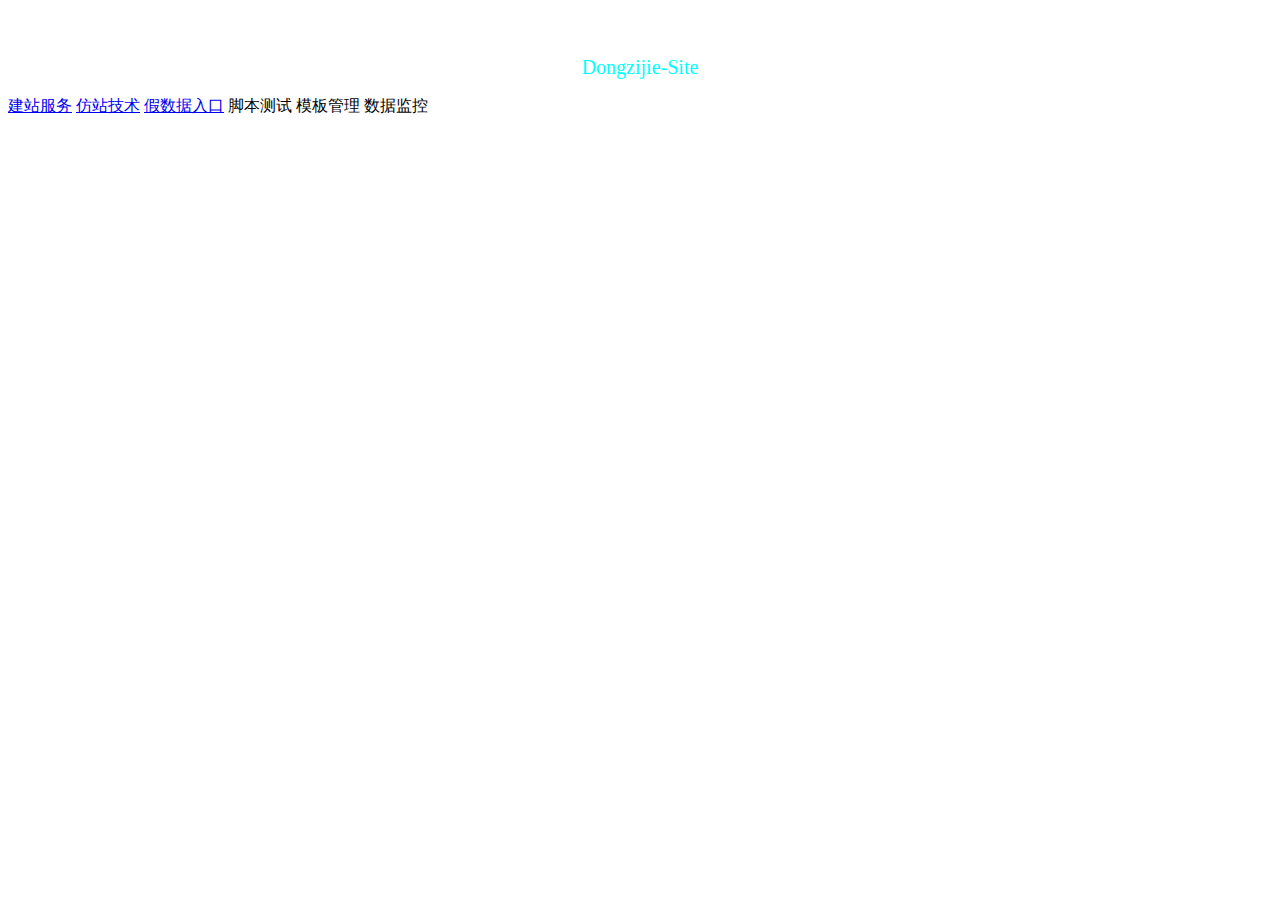
<file: springdemo/src/main/resources/templates/index.html>
<!DOCTYPE HTML>
<html xmlns:th="http://www.thymeleaf.org">
<head th:include="include::head"></head>
<link th:href="@{/index/css/index_style.css}" rel="stylesheet" type="text/css">
<style>

</style>
<body>

<!-----HEADER STAR----->

<div class="header" id="demo">
    <div th:include="include::header"></div>
    <div class="top_logo"></div>
    <div class="topcn" style="font:20px/18px 'microsoft yahei'; color:#0FF;text-align:center;">
        <p>&nbsp;</p>
        <p class="title">Dongzijie-Site</p>
    </div>

    <div class="nav">
        <a class="gv" href="#">建站服务</a>
        <a class="gv" href="#">仿站技术</a>
        <a class="gv" href="http://192.168.1.194:8088/">假数据入口</a>
        <a class="gv" th:href="@{/test}">脚本测试</a>
        <a class="gv" th:href="@{/business/mfrsplctemplate}">模板管理</a>
        <a class="gv" th:href="@{/druid/login.html}">数据监控</a>
    </div>

    <div class="canvaszz"></div>
    <canvas id="canvas"></canvas>
</div>


<!-----HEADER END----->

<!--用来解决视频右键菜单，用于视频上面的遮罩层 START-->
<div class="videozz"></div>
<!--用来解决视频右键菜单，用于视频上面的遮罩层 END-->

<!--音乐 START-->
<!--	<audio controls="true" autoplay="autoplay" class="audio">-->
<!--        <source src="css/Music.mp3" type="audio/mp3"> -->
<!--        <source src="css/Music.ogg" type="audio/ogg"> -->
<!--        <source src="css/Music.aac" type="audio/mp4"> -->
<!--    </audio>-->
<!--音乐 END-->

<script type="text/javascript" th:src="@{/index/js/yuzhou.js}"></script><script type="text/javascript" th:src="@{/index/js/yuzhou.js}"></script>
<div th:include="include::footer"></div>
</body>
</html>
</file>
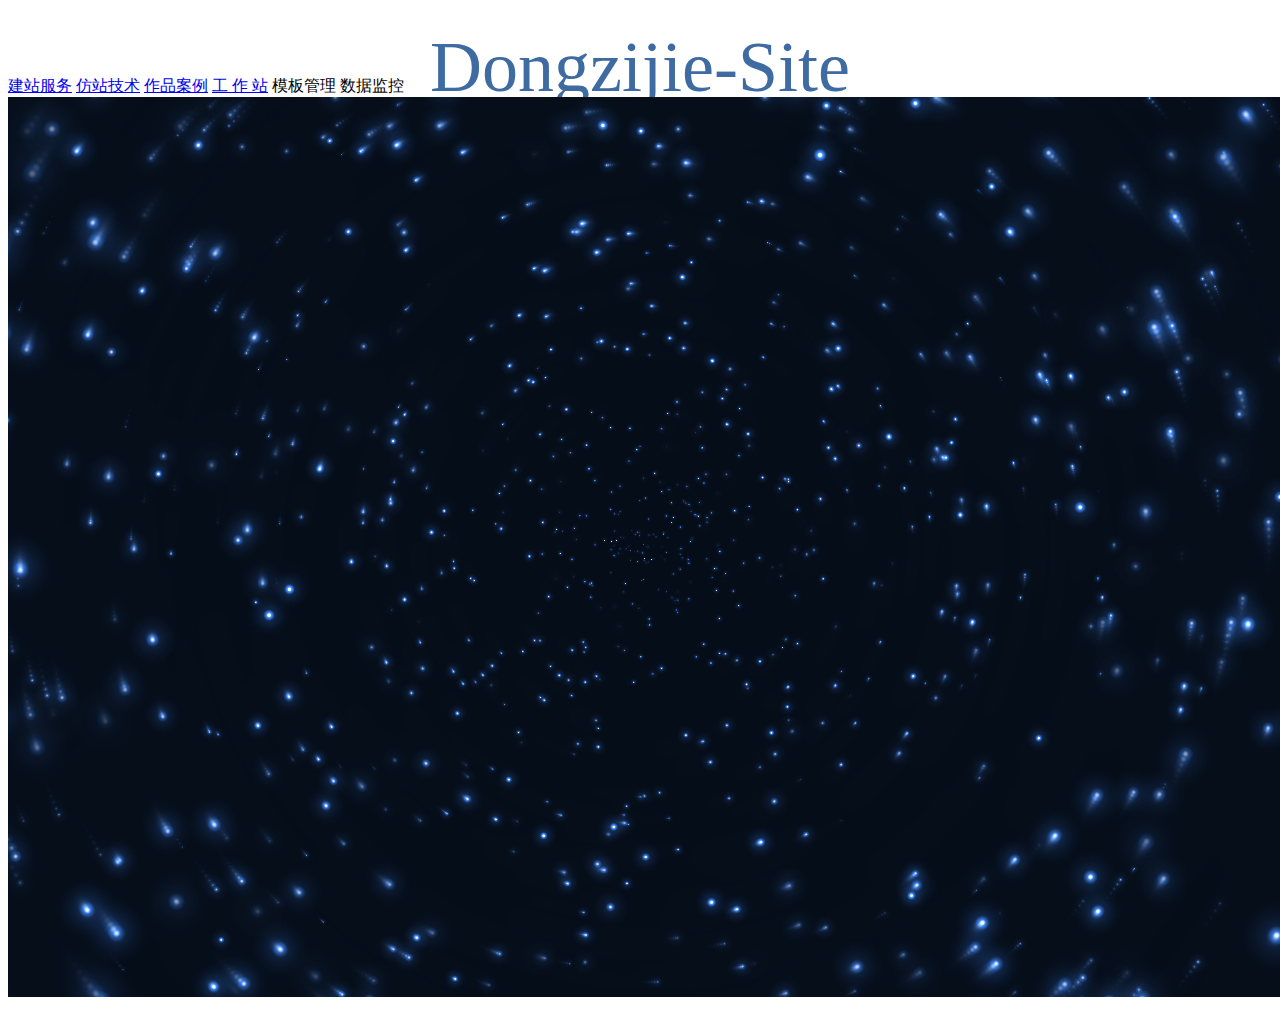
<file: springdemo/src/main/resources/templates/index/index.html>
<!DOCTYPE HTML>
<html xmlns:th="http://www.thymeleaf.org">
<head th:include="include::head"></head>
<style>
    p.title {
        color: #3e6ba1;
        font-size: 72px;
        margin: 0px;
    }
</style>
<body>

<!-----HEADER STAR----->

<div class="header" id="demo">
    <div th:include="include::header"></div>
    <div class="top_logo"></div>
    <div class="topcn" style="font:20px/18px 'microsoft yahei'; color:#0FF;text-align:center;">
        <p>&nbsp;</p>
        <p class="title">Dongzijie-Site</p>
    </div>

    <div class="nav">
        <a class="gv" href="#">建站服务</a>
        <a class="gv" href="#">仿站技术</a>
        <a class="gv" href="#">作品案例</a>
        <a class="gv" href="#">工 作 站</a>
        <a class="gv" th:href="@{/xingxing}">模板管理</a>
        <a class="gv" th:href="@{/druid/login.html}">数据监控</a>
    </div>

    <div class="canvaszz"></div>
    <canvas id="canvas"></canvas>
</div>


<!-----HEADER END----->

<!--用来解决视频右键菜单，用于视频上面的遮罩层 START-->
<div class="videozz"></div>
<!--用来解决视频右键菜单，用于视频上面的遮罩层 END-->

<!--音乐 START-->
<!--	<audio controls="true" autoplay="autoplay" class="audio">-->
<!--        <source src="css/Music.mp3" type="audio/mp3"> -->
<!--        <source src="css/Music.ogg" type="audio/ogg"> -->
<!--        <source src="css/Music.aac" type="audio/mp4"> -->
<!--    </audio>-->
<!--音乐 END-->

<div th:include="include::footer"></div>
<script>
    //宇宙特效
    "use strict";
    var canvas = document.getElementById('canvas'),
        ctx = canvas.getContext('2d'),
        w = canvas.width = window.innerWidth,
        h = canvas.height = window.innerHeight,

        hue = 217,
        stars = [],
        count = 0,
        maxStars = 1300;//星星数量

    var canvas2 = document.createElement('canvas'),
        ctx2 = canvas2.getContext('2d');
    canvas2.width = 100;
    canvas2.height = 100;
    var half = canvas2.width / 2,
        gradient2 = ctx2.createRadialGradient(half, half, 0, half, half, half);
    gradient2.addColorStop(0.025, '#CCC');
    gradient2.addColorStop(0.1, 'hsl(' + hue + ', 61%, 33%)');
    gradient2.addColorStop(0.25, 'hsl(' + hue + ', 64%, 6%)');
    gradient2.addColorStop(1, 'transparent');

    ctx2.fillStyle = gradient2;
    ctx2.beginPath();
    ctx2.arc(half, half, half, 0, Math.PI * 2);
    ctx2.fill();

    // End cache

    function random(min, max) {
        if (arguments.length < 2) {
            max = min;
            min = 0;
        }

        if (min > max) {
            var hold = max;
            max = min;
            min = hold;
        }

        return Math.floor(Math.random() * (max - min + 1)) + min;
    }

    function maxOrbit(x, y) {
        var max = Math.max(x, y),
            diameter = Math.round(Math.sqrt(max * max + max * max));
        return diameter / 2;
        //星星移动范围，值越大范围越小，
    }

    var Star = function () {

        this.orbitRadius = random(maxOrbit(w, h));
        this.radius = random(60, this.orbitRadius) / 8;
        //星星大小
        this.orbitX = w / 2;
        this.orbitY = h / 2;
        this.timePassed = random(0, maxStars);
        this.speed = random(this.orbitRadius) / 50000;
        //星星移动速度
        this.alpha = random(2, 10) / 10;

        count++;
        stars[count] = this;
    }

    Star.prototype.draw = function () {
        var x = Math.sin(this.timePassed) * this.orbitRadius + this.orbitX,
            y = Math.cos(this.timePassed) * this.orbitRadius + this.orbitY,
            twinkle = random(10);

        if (twinkle === 1 && this.alpha > 0) {
            this.alpha -= 0.05;
        } else if (twinkle === 2 && this.alpha < 1) {
            this.alpha += 0.05;
        }

        ctx.globalAlpha = this.alpha;
        ctx.drawImage(canvas2, x - this.radius / 2, y - this.radius / 2, this.radius, this.radius);
        this.timePassed += this.speed;
    }

    for (var i = 0; i < maxStars; i++) {
        new Star();
    }

    function animation() {
        ctx.globalCompositeOperation = 'source-over';
        ctx.globalAlpha = 0.5; //尾巴
        ctx.fillStyle = 'hsla(' + hue + ', 64%, 6%, 2)';
        ctx.fillRect(0, 0, w, h)

        ctx.globalCompositeOperation = 'lighter';
        for (var i = 1, l = stars.length; i < l; i++) {
            stars[i].draw();
        }
        ;

        window.requestAnimationFrame(animation);
    }

    animation();

</script>


</body>
</html>
</file>
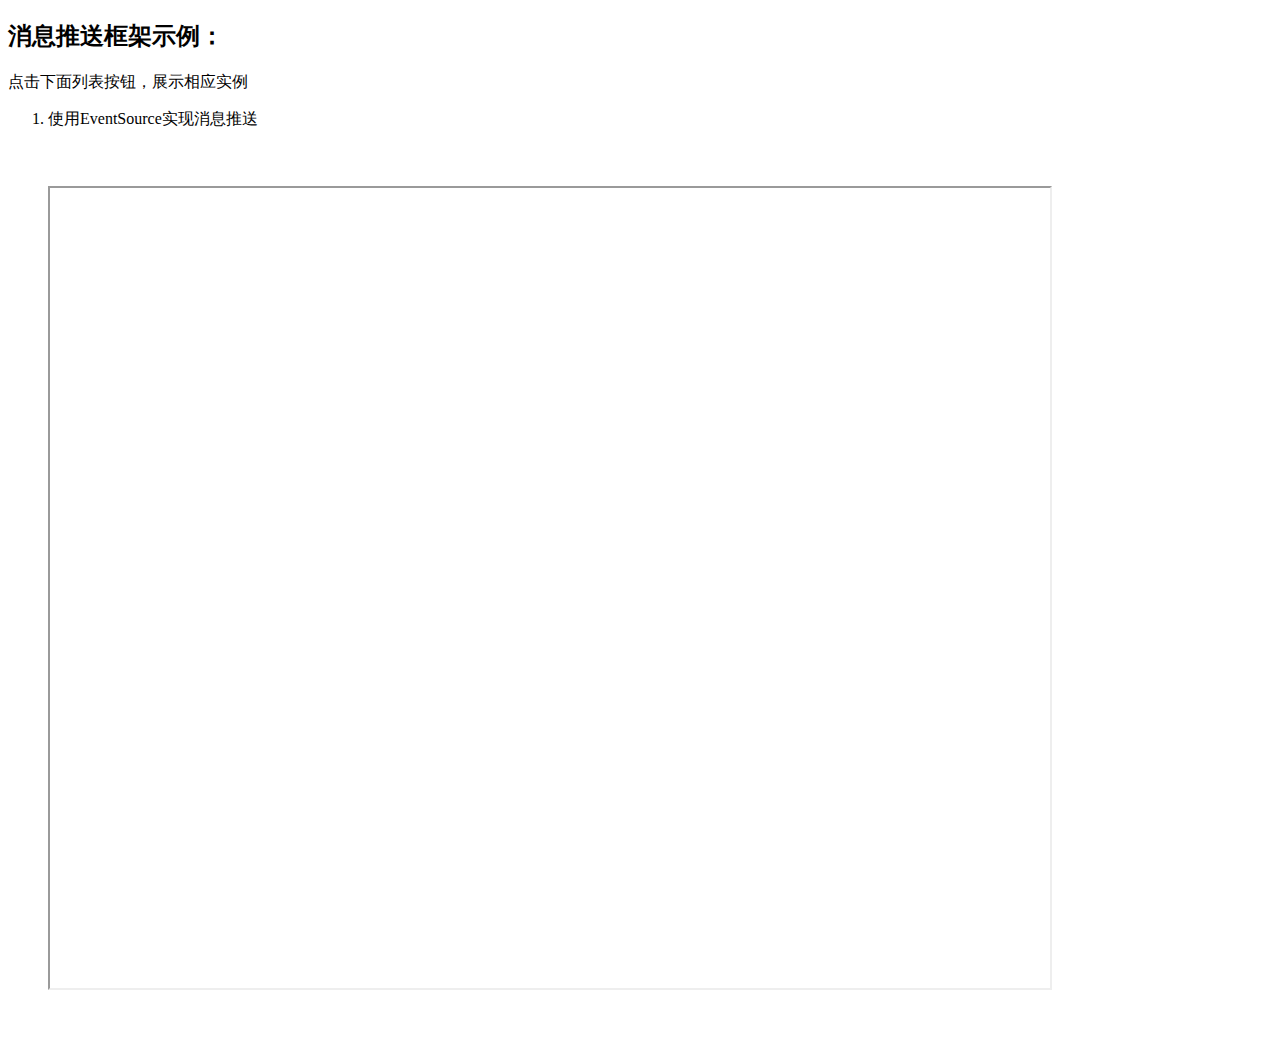
<file: springdemo/src/main/resources/templates/test/index.html>
<!DOCTYPE html>
<html lang="en" xmlns:th="http://www.thymeleaf.org">
<head>
    <meta charset="UTF-8">
    <title>Title</title>
    <style>
        #testFrame{
            margin: 40px;
            width: 1000px;
            height: 800px;
        }
    </style>
</head>
<body>
<div>
    <h2>消息推送框架示例：</h2>
    <p>点击下面列表按钮，展示相应实例</p>
    <ol>
        <li>
            <a th:href="@{/test/test1}" target="testFrame">使用EventSource实现消息推送</a>
        </li>
    </ol>
</div>
<iframe id="testFrame" name="testFrame">

</iframe>
</body>
</html>
</file>
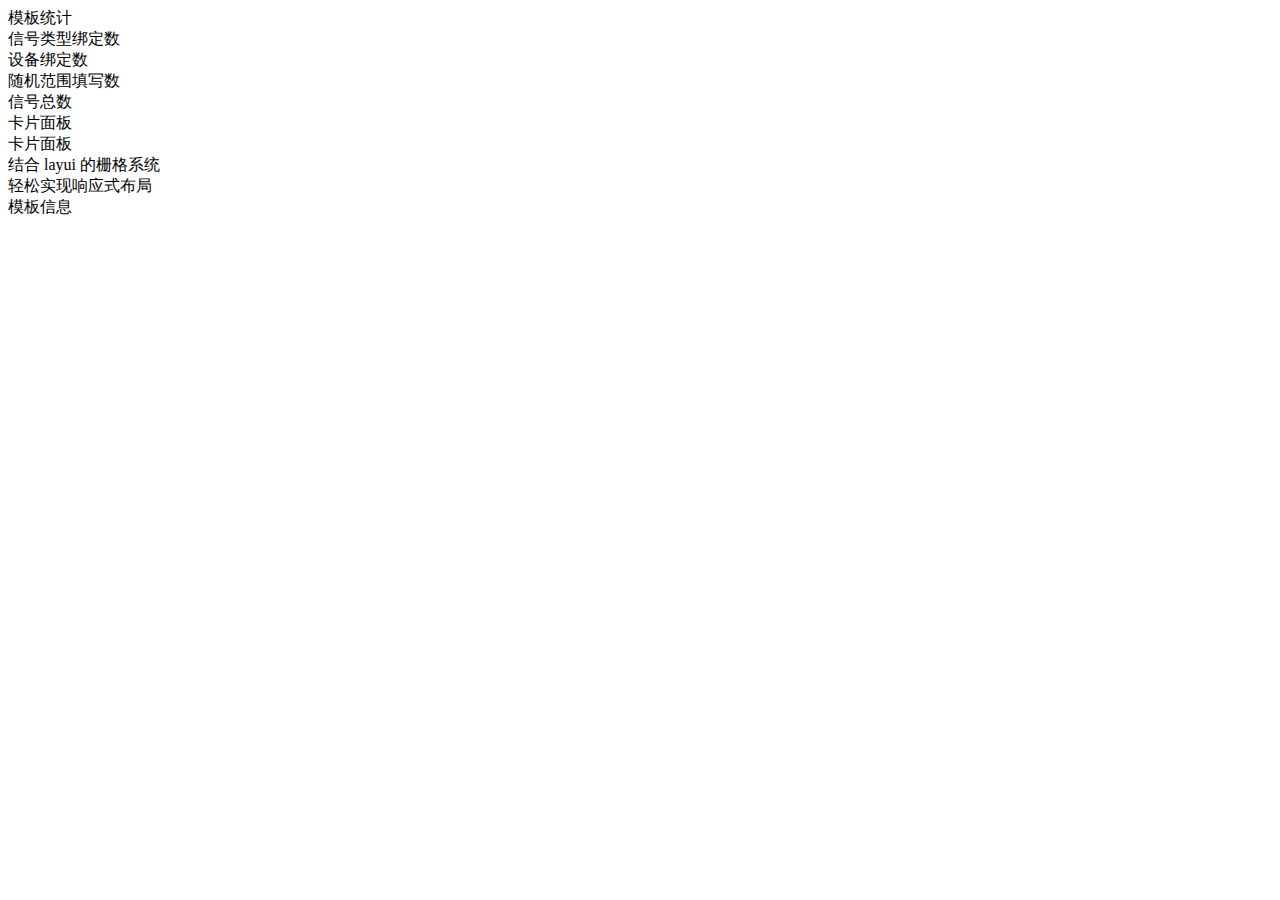
<file: springdemo/src/main/resources/templates/business/mfrsplctemplate/index.html>
<!DOCTYPE html>
<html lang="en" xmlns:th="http://www.thymeleaf.org">
<head th:include="include::head"></head>
<link rel="stylesheet" th:href="@{/business/mfrsplctemplate/css/style.css}">
<body>
<div th:include="include::header"></div>

<div class="bg-center">
    <div class="bg-center-body">
        <!--第一行-->
        <div id="row_1" class="layui-row layui-col-space15">
            <div class="layui-col-md4">
                <div class="layui-card">
                    <div class="layui-card-header">模板统计</div>
                    <div class="layui-card-body">
                        <div>
                            信号类型绑定数
                            <div class="layui-progress layui-progress-big" lay-filter="bindTypeCount"
                                 lay-showpercent="true">
                                <div id="bindTypeCount" class="layui-progress-bar" lay-percent="0/0"></div>
                            </div>
                        </div>
                        <div>
                            设备绑定数
                            <div class="layui-progress layui-progress-big" lay-filter="bindDeviceCount"
                                 lay-showpercent="true">
                                <div id="bindDeviceCount" class="layui-progress-bar" lay-percent="0/0"></div>
                            </div>
                        </div>
                        <div>
                            随机范围填写数
                            <div class="layui-progress layui-progress-big" lay-filter="regexCount"
                                 lay-showpercent="true">
                                <div id="regexCount" class="layui-progress-bar" lay-percent="0/0"></div>
                            </div>
                        </div>
                        <div>
                            信号总数
                            <div class="layui-progress layui-progress-big" lay-filter="plcCount" lay-showpercent="true">
                                <div id="plcCount" class="layui-progress-bar" lay-percent="0/0"></div>
                            </div>
                        </div>
                    </div>
                </div>
            </div>
            <div class="layui-col-md4">
                <div class="layui-card">
                    <div class="layui-card-header">卡片面板</div>
                    <div class="layui-card-body">
<!--                        卡片式面板面板通常用于非白色背景色的主体内<br>-->
<!--                        从而映衬出边框投影-->
                        <div id="main_1"></div>
                    </div>
                </div>
            </div>
            <div class="layui-col-md4">
                <div class="layui-card">
                    <div class="layui-card-header">卡片面板</div>
                    <div class="layui-card-body">
                        结合 layui 的栅格系统<br>
                        轻松实现响应式布局
                    </div>
                </div>
            </div>
        </div>
        <!--第二行-->
        <div class="layui-row layui-col-space15">
            <div class="layui-col-md12">
                <div class="layui-card">
                    <div class="layui-card-header">模板信息</div>
                    <div class="layui-card-body">
                        <div id="plctemplateTable"></div>
                    </div>
                </div>
            </div>
        </div>
    </div>
</div>
<div class="container"></div>
<div th:include="include::footer"></div>
<script type="text/javascript" th:src="@{/business/mfrsplctemplate/js/TweenMax.min.js}"></script>
<script type="text/javascript" th:src="@{/business/mfrsplctemplate/js/index.js}"></script>
<script>
    $(function () {
        //加载模板
        $("#plctemplateTable").load('/business/mfrsplctemplate/loadPlcTemplateTable');

        chartLineMap('main_1',600,200,{
            tooltip: {
                trigger: 'item'
            },
            legend: {
                top: '5%',
                left: 'center'
            },
            series: [
                {
                    name: '访问来源',
                    type: 'pie',
                    radius: ['30%', '40%'],
                    avoidLabelOverlap: false,
                    label: {
                        show: false,
                        position: 'center'
                    },
                    emphasis: {
                        label: {
                            show: true,
                            fontSize: '40',
                            fontWeight: 'bold'
                        }
                    },
                    labelLine: {
                        show: false
                    },
                    data: [
                        {value: 1048, name: '搜索引擎'},
                        {value: 735, name: '直接访问'},
                        {value: 580, name: '邮件营销'},
                        {value: 484, name: '联盟广告'},
                        {value: 300, name: '视频广告'}
                    ]
                }
            ]
        })
    })
</script>
</body>
</html>
</file>
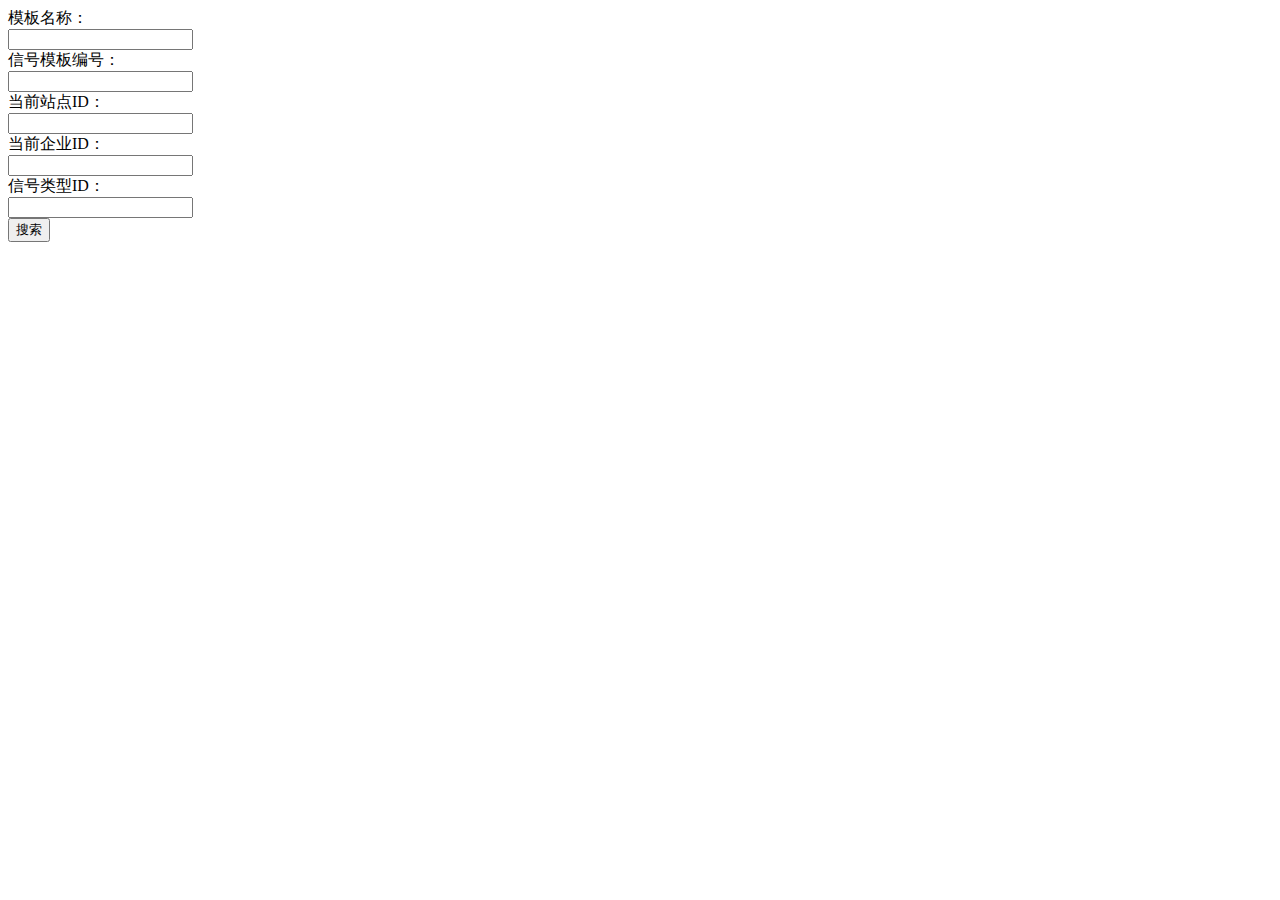
<file: springdemo/src/main/resources/templates/business/mfrsplctemplate/template/plctemplatetable.html>
<!DOCTYPE html>
<html lang="en" xmlns:th="http://www.thymeleaf.org">
<style>
    .layui-inline {
        margin-right: 20px;
    }
</style>
<div class="demoTable">
    模板名称：
    <div class="layui-inline">
        <input class="layui-input" name="tempName" id="tempName" autocomplete="off">
    </div>
    信号模板编号：
    <div class="layui-inline">
        <input class="layui-input" name="plcCode" id="plcCode" autocomplete="off">
    </div>
    当前站点ID：
    <div class="layui-inline">
        <input class="layui-input" name="siteId" id="siteId" autocomplete="off">
    </div>
    当前企业ID：
    <div class="layui-inline">
        <input class="layui-input" name="mfrsId" id="mfrsId" autocomplete="off">
    </div>
    信号类型ID：
    <div class="layui-inline">
        <input class="layui-input" name="plcType" id="plcType" autocomplete="off">
    </div>
    <button class="layui-btn" data-type="reload">搜索</button>
</div>
<table class="layui-hide" id="mfrsplctemplate" lay-filter="plcTable"></table>
<script type="text/javascript">
    $(function () {

        var prefix = '/business/mfrsplctemplate';
        layui.use('table', function () {
            var table = layui.table;
            table.render({
                elem: '#mfrsplctemplate'
                , url: prefix + '/list'
                , cellMinWidth: 80 //全局定义常规单元格的最小宽度，layui 2.2.1 新增
                , height: 500
                , even: true
                , cols: [
                    [
                        {
                            field: 'plctempId',
                            title: '信号模板ID',
                            sort: true,
                            align: 'center',
                            unresize: true,
                        },
                        {
                            field: 'tempName',
                            title: '模板名称',
                            align: 'center',
                            unresize: true,
                        },
                        {
                            field: 'plcCode',
                            title: '信号模板编号',
                            sort: true,
                            align: 'center',
                            unresize: true,
                        },
                        {
                            field: 'plcType',
                            title: '信号类型编号',
                            align: 'center',
                            unresize: true,
                        },
                        {
                            field: 'siteId',
                            title: '当前站点ID',
                            align: 'center',
                            unresize: true,
                        },
                        {
                            field: 'mfrsId',
                            title: '当前企业ID',
                            align: 'center'
                        },
                        {
                            field: 'registerLowercase',
                            title: '寄存器',
                            sort: true,
                            align: 'center',
                            unresize: true,
                        },
                        {
                            field: 'createBy',
                            title: '创建人',
                            sort: true,
                            align: 'center',
                            unresize: true,
                        },
                        {
                            field: 'createTime',
                            title: '创建时间',
                            align: 'center',
                            unresize: true,
                        },
                        {
                            field: 'regex',
                            title: '随机范围',
                            align: 'center',
                            unresize: true,
                            event: 'setSign',
                        },
                    ],
                ],
                page: { //支持传入 laypage 组件的所有参数（某些参数除外，如：jump/elem） - 详见文档
                    layout: ['count', 'prev', 'page', 'next', 'skip'] //自定义分页布局
                    //,curr: 5 //设定初始在第 5 页
                    , groups: 5 //只显示 1 个连续页码
                    // , first: true //不显示首页
                    // , last: false //不显示尾页
                },
                id: 'plcTable',
                done: function(res, curr, count){

                    plctemplateStatics();

                    // //如果是异步请求数据方式，res即为你接口返回的信息。
                    // //如果是直接赋值的方式，res即为：{data: [], count: 99} data为当前页数据、count为数据总长度
                    // console.log(res);
                    //
                    // //得到当前页码
                    // console.log(curr);
                    //
                    // //得到数据总量
                    // console.log(count);
                }
            });

            //高级搜索重载
            var $ = layui.$, active = {
                reload: function () {
                    //执行重载
                    table.reload('plcTable', {
                        page: {
                            curr: 1 //重新从第 1 页开始
                        }
                        , where: {
                            tempName: $('#tempName').val(),
                            plcCode: $('#plcCode').val(),
                            siteId: $('#siteId').val(),
                            mfrsId: $('#mfrsId').val(),
                            plcType: $('#plcType').val(),
                        }
                    }, 'data')
                }
            };

            //搜索按钮监听
            $('.demoTable .layui-btn').on('click', function () {
                var type = $(this).data('type');
                active[type] ? active[type].call(this) : '';
            });

            //监听单元格事件
            table.on('tool(plcTable)', function (obj) {
                var data = obj.data;
                if (obj.event === 'setSign') {
                    layer.prompt({
                        formType: 0
                        , title: '修改 [' + data.tempName + '] 的随机范围'
                        , value: data.regex
                    }, function (value, index) {
                        if (validateRegex(value)) {
                            layer.close(index);
                            //发送请求
                            $.post(prefix + "/editSave", {
                                plctempId: data.plctempId,
                                regex: value
                            }, function (result) {
                                layer.msg(result.msg, {
                                    time: 2000, //20s后自动关闭
                                });
                            });
                            plctemplateStatics();
                            //同步更新表格和缓存对应的值
                            obj.update({
                                regex: value
                            });
                        } else {
                            //配置一个透明的询问框
                            layer.msg('<p>' +
                                '输的不对哦<br\>' +
                                '随机范围格式为：“数字-数字[.数字]”<br\>' +
                                '例如：21-22.2、21-22<br\>' +
                                '代表：21-22之间的两位小数、21-22之间的整数' +
                                '</p>', {
                                time: 20000, //20s后自动关闭
                                btn: ['我明白了']
                            });
                        }


                    });
                }
            });

            //校验随机范围
            function validateRegex(value) {
                var pattern = /^-?\d+-\d+(\.\d+)?$/;
                console.log(pattern.test(value));
                return pattern.test(value);
            }

            function plctemplateStatics() {
                $.get(prefix + "/plctemplateStatics",{}, function (result) {
                    var data = result.data||{};
                    Object.keys(data).forEach((item,index,array)=>{
                        layui.use('element', function(){
                            var element = layui.element;
                            //触发事件
                            element.progress(item,data[item]+'/'+data['plcCount'])
                            //触发事件
                            $('#'+ item).css("width",data[item]/data['plcCount']*100+'%');
                        });
                    });
                });
            }
        });

    });
</script>
</html>
</file>
